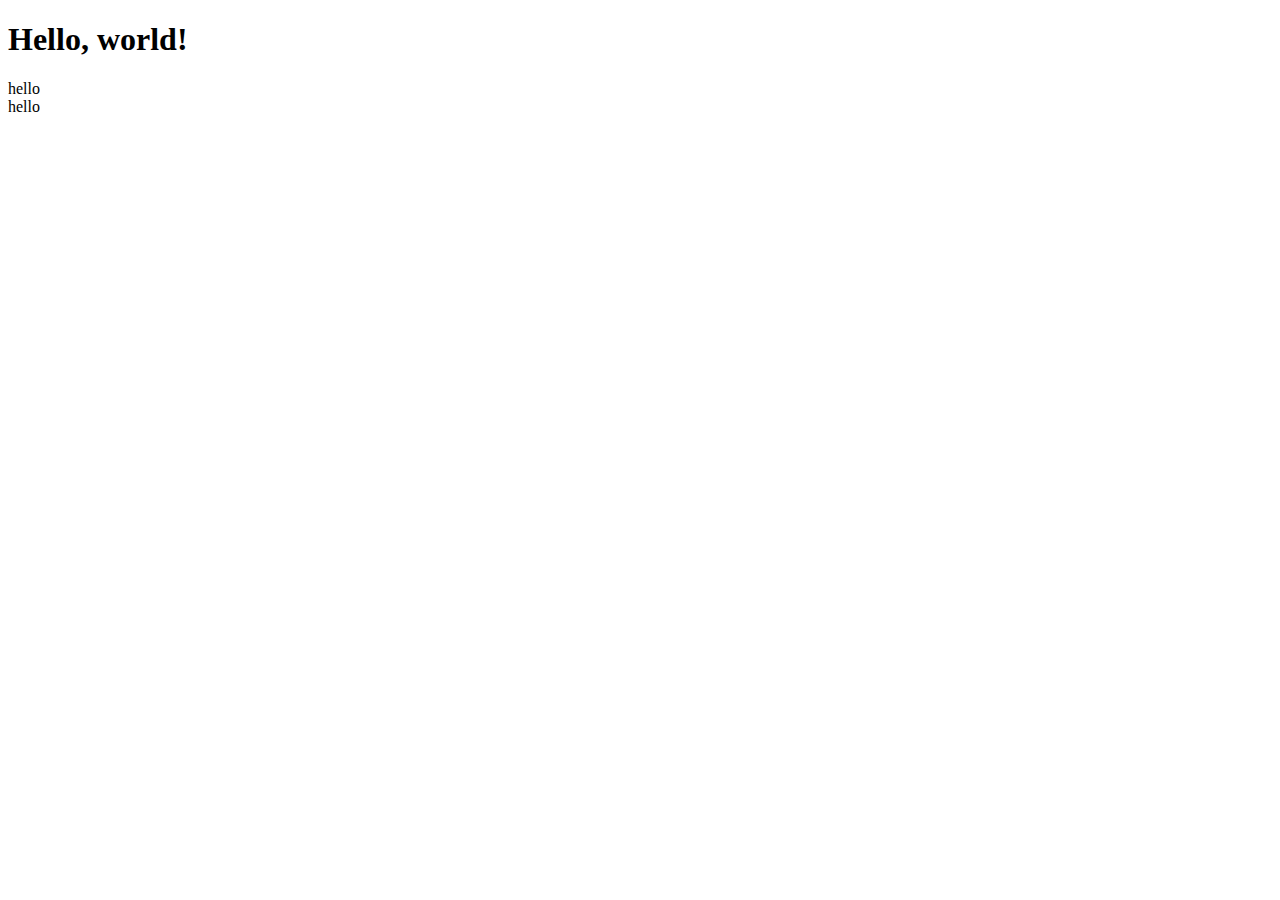
<file: text.html>
<!doctype html>
<html lang="en">
  <head>
    <meta charset="utf-8">
    <meta name="viewport" content="width=device-width, initial-scale=1">
    <title>Bootstrap demo</title>
    <link href="https://cdn.jsdelivr.net/npm/bootstrap@5.2.0/dist/css/bootstrap.min.css" rel="stylesheet" integrity="sha384-gH2yIJqKdNHPEq0n4Mqa/HGKIhSkIHeL5AyhkYV8i59U5AR6csBvApHHNl/vI1Bx" crossorigin="anonymous">
  </head>
  <body>
    <h1>Hello, world!</h1>
    <div class="container">
        <div class="col-lg-6">
            hello
        </div>
        <div class="col-lg-6">
            hello
        </div>
        
    </div>
    <script src="https://cdn.jsdelivr.net/npm/bootstrap@5.2.0/dist/js/bootstrap.bundle.min.js" integrity="sha384-A3rJD856KowSb7dwlZdYEkO39Gagi7vIsF0jrRAoQmDKKtQBHUuLZ9AsSv4jD4Xa" crossorigin="anonymous"></script>
  </body>
</html>
</file>
